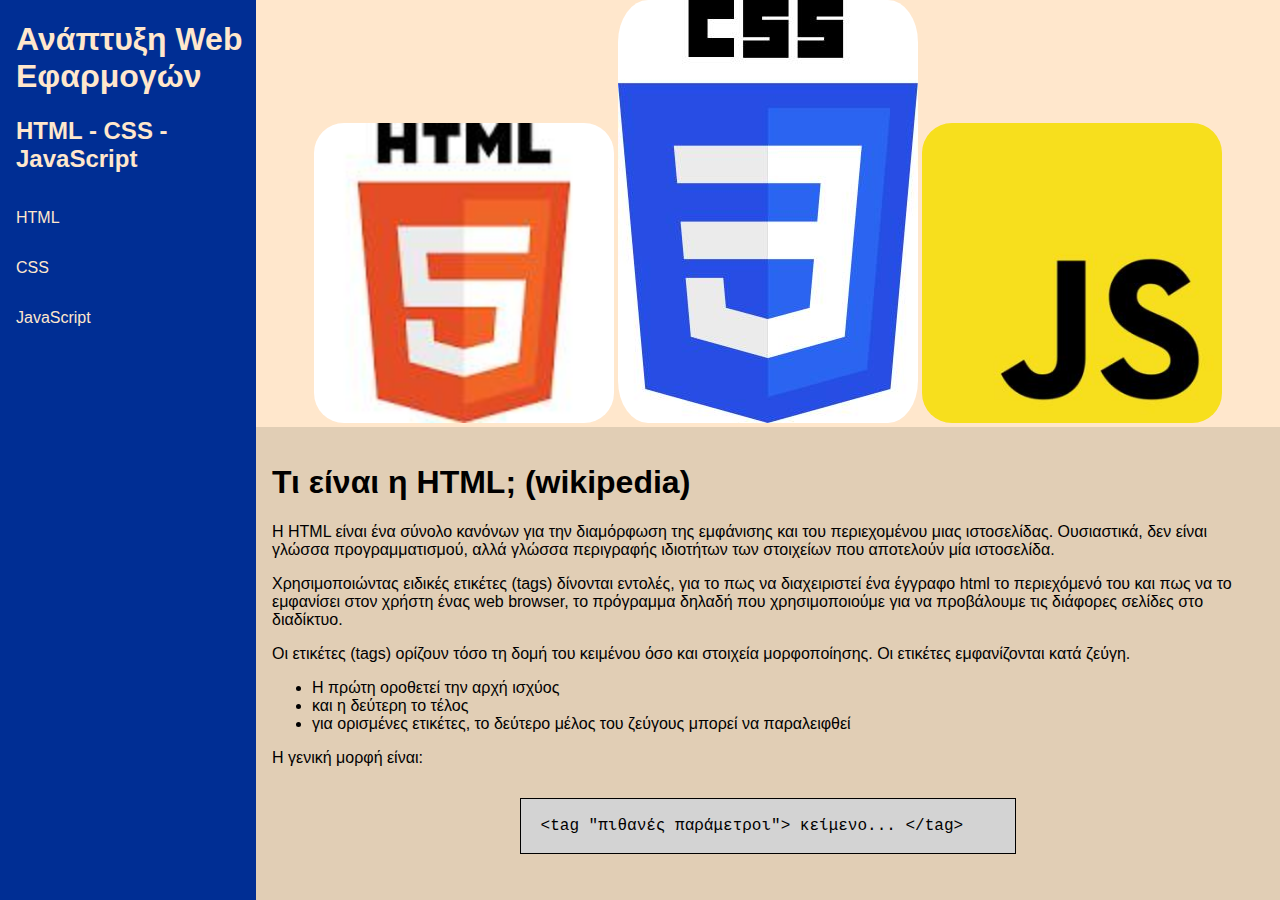
<file: webApp/style/index.html>
<!DOCTYPE html>
<html lang="en">
<head>
    <meta charset="UTF-8">
    <meta http-equiv="X-UA-Compatible" content="IE=edge">
    <meta name="viewport" content="width=device-width, initial-scale=1.0">
    <title>Document</title>
    <link rel="stylesheet" href="./main.css">
</head>
<body>

    <div class="container">
        <header>
            <div class="header-title">
            <h1>Ανάπτυξη Web Εφαρμογών</h1>
            <h2>HTML - CSS - JavaScript</h2>
            </div>
            <input class="side-menu" type="checkbox" id="side-menu">
            <label class="hamb" for="side-menu">
                <span class="hamb-line"></span>
            </label>
            <nav class="active">
                <ul>
                <li><a href="#html">HTML</a></li>
                <li><a href="#css">CSS</a></li>
                <li><a href="#javascript">JavaScript</a></li> 
                </ul>
            </nav>
        </header>

        <main>

            <div class="banner">
                <img class="banner-images" src="../img/9f01669c-1a51-4a9c-8e97-47e1e55aefe3.jpg" alt="">
                <img class="banner-images" src="../img/0c29ed8c-0a58-4480-b1d2-f9957763717a.jpg" alt="">
                <img class="banner-images" src="../img/4dc34fdd-8a49-4094-8956-510fd96f0edf.jpg" alt="">
            </div>

            <section id="html" class="bgcolor-beige">

                <h1>Τι είναι η HTML; (wikipedia)</h1>

                <p>Η HTML είναι ένα σύνολο κανόνων για την διαμόρφωση της εμφάνισης και του περιεχομένου μιας ιστοσελίδας. Ουσιαστικά, δεν είναι γλώσσα προγραμματισμού, αλλά γλώσσα περιγραφής ιδιοτήτων των στοιχείων που αποτελούν μία ιστοσελίδα.</p>

                <p>Χρησιμοποιώντας ειδικές ετικέτες (tags) δίνονται εντολές, για το πως να διαχειριστεί ένα έγγραφο html το περιεχόμενό του και πως να το εμφανίσει στον χρήστη ένας web browser, το πρόγραμμα δηλαδή που χρησιμοποιούμε για να προβάλουμε τις διάφορες σελίδες στο διαδίκτυο.</p>

                <p>Οι ετικέτες (tags) ορίζουν τόσο τη δομή του κειμένου όσο και στοιχεία μορφοποίησης. Οι ετικέτες εμφανίζονται κατά ζεύγη.</p>
                
                <ul>
                    <li> Η πρώτη οροθετεί την αρχή ισχύος</li>
                    <li>και η δεύτερη το τέλος</li>
                    <li>για ορισμένες ετικέτες, το δεύτερο μέλος του ζεύγους μπορεί να παραλειφθεί</li>
                </ul>

                <p>
                    Η γενική μορφή είναι: 
                <pre>
                    <code>
 &lt;tag "πιθανές παράμετροι"&gt; κείμενο... &lt;/tag&gt;
                    </code> 
                </pre>
                </p>

                        

                Για να δημιουργηθεί ένα αρχείο html, αρκεί ένα αρχείο απλού κειμένου, το οποίο θα έχει κατάληξη .html ή .htm και το αρχείο αυτό να περιέχει τις επιθυμητές εντολές με τις ανάλογες παραμέτρους τους.
            </section>

            <section id="css"> 
                <h1>Τι είναι η γλώσσα CSS; (wikipedia)</h1>


                <p> Η CSS, αρχικά των λέξεων Cascading Style Sheets, είναι μια γλώσσα σήμανσης για τον καθορισμό της μορφής και εμφάνισης εγγράφων HTML. Περιλαμβάνει κανόνες που καθορίζουν τη διάταξη και τη μορφοποίηση των στοιχείων ενός εγγράφου HTML.</p>

                <p> Η χρήση ενός συνόλου κανόνων CSS γίνεται συνήθως με σύνδεση του αντίστοιχου αρχείου με επέκταση .css μέσα στο έγγραφο HTML με έναν από τους παρακάτω τρόπους:</p>

                <ul>
                <li> με την ετικέτα link, μέσα στην ετικέτα head</li>
                    <li> με ενσωμάτωση των κανόνων στο έγγραφο HTML με την ετικέτα style</li>
                </ul>
                
                <pre>
                <code>
 &lt;link rel='stylesheet' media='screen' href='to‐styl‐mou.css'&gt;

 &lt;style&gt; h1 { color: red; } &lt;/style&gt;
                </code>
                </pre>        

                <p> Οι κανόνες μορφοποίησης CSS συντάσσονται σε μορφή απλού κειμένου και αποτελούνται από έναν «επιλογέα» και κανόνες (μέσα σε αγκύλες) που διαχωρίζονται από το ελληνικό ερωτηματικό «;» και αποτελούνται από ζεύγη ονομάτων και τιμών χωρισμένα με άνω κάτω τελεία «:».</p>
                <pre>
                  <code>
 p { 
 color: green; 
 border‐bottom: 1px solid black; 
 padding: 10px; 
 }
                  </code>  
                </pre>

                <p> Το παραπάνω παράδειγμα καθορίζει ότι όλες οι παράγραφοι (p) θα έχουν:</p>
                <ul>
                    <li>χρώμα κειμένου πράσινο,</li>
                    <li>κάτω περίγραμμα πάχους 1 pixel,</li>
                    <li>και περιθώριο 10 pixel από κάθε πλευρά της παραγράφου</li>
                </ul>

                <p> Οι «επιλογείς» είναι ονόματα ετικετών της γλώσσας HTML (όπως P, H1, div) αλλά συνήθως χρησιμοποιούνται σε συνδυασμό με κλάσεις (ιδιότητα class των ετικετών) ή κωδικούς αναγνώρισης (ιδιότητα id των ετικετών).</p>

                <p> Οι κλάσεις ομαδοποιούν κάποια στοιχεία, ενώ οι κωδικοί αναγνώρισης χρησιμοποιούνται για τον μοναδικό προσδιορισμό κάποιων στοιχείων.</p>

                <p> Παράδειγμα συνδυασμού επιλογέα με κωδικό αναγνώρισης:</p>
                
                <pre>
                <code>
 p#title { 
 color: red; 
 font‐size: 20px; 
 }
                </code>
                </pre>          

                <p>Το παραπάνω παράδειγμα καθορίζει ότι για την παράγραφο με κωδικό αναγνώρισης title, το χρώμα γραμμάτων θα είναι κόκκινο και το μέγεθος 20pixel.</p>

                <p>Παράδειγμα συνδυασμού επιλογέα με κλάση:</p>

                <pre>
                <code>
  p.myparagraph { 
  padding‐left: 20px; 
  border‐left: 2px; 
  }
                </code>
                </pre>  
                        

        

                <p> Το παραπάνω παράδειγμα καθορίζει ότι για όλες τις παραγράφους με κλάση myparagraph θα υπάρχει περιθώριο αριστερά 20pixel και περίγραμμα αριστερά 2pixel.</p>
            </section>

            <section id="javascript">
                <h1>Τι είναι η γλώσσα Javascript; (wikipedia)</h1>
                <p>Η JavaScript (JS) είναι διερμηνευμένη γλώσσα προγραμματισμού για ηλεκτρονικούς υπολογιστές. Αρχικά αποτέλεσε μέρος της υλοποίησης των φυλλομετρητών Ιστού, ώστε τα σενάρια από την πλευρά του πελάτη (client-side scripts) να μπορούν να επικοινωνούν με τον χρήστη, να ανταλλάσσουν δεδομένα ασύγχρονα και να αλλάζουν δυναμικά το περιεχόμενο του εγγράφου που εμφανίζεται.</p>
                <p>Η JavaScript είναι μια γλώσσα σεναρίων που βασίζεται στα πρωτότυπα (prototype-based), είναι δυναμική, με ασθενείς τύπους και έχει συναρτήσεις ως αντικείμενα πρώτης τάξης. Η σύνταξή της είναι επηρεασμένη από τη C. Η JavaScript αντιγράφει πολλά ονόματα και συμβάσεις ονοματοδοσίας από τη Java, αλλά γενικά οι δύο αυτές γλώσσες δε σχετίζονται και έχουν πολύ διαφορετική σημασιολογία. Οι βασικές αρχές σχεδιασμού της JavaScript προέρχονται από τις γλώσσες προγραμματισμού Self και Scheme. Είναι γλώσσα βασισμένη σε διαφορετικά προγραμματιστικά παραδείγματα (multi-paradigm), υποστηρίζοντας αντικειμενοστρεφές, προστακτικό και συναρτησιακό στυλ προγραμματισμού.</p>
                <p>Το πρότυπο της γλώσσας κατά τον οργανισμό τυποποίησης ECMA ονομάζεται ECMAscript</p>
                <h1>Δείγμα κώδικα Javascript</h1>

                <p>Ο κώδικας Javascript μιας σελίδας περικλείεται από τις ετικέτες της HTML &lt;script type="text/javascript"&gt; και &lt;/script&gt;.</p>

                <p>Για παράδειγμα, ο ακόλουθος κώδικας Javascript εμφανίζει ένα πλαίσιο διαλόγου με το κείμενο "Γεια σου, κόσμε!":</p>

                
                <pre>
                <code>
 &lt;script type="text/javascript"&gt;
 alert('Γεια σου, κόσμε!');
 &lt;/script&gt;
                </code>
                </pre>

                

            

                <p> Αν ο κώδικας Javascript περιέχει περισσότερες από μία εντολές, αυτές θα πρέπει να διαχωριστούν μεταξύ τους με το χαρακτήρα του ελληνικού ερωτηματικού ';' (δηλαδή της λατινικής άνω τελείας). Η χρήση του χαρακτήρα αυτού για την τελευταία εντολή δεν είναι απαραίτητη. Η διαχώριση των εντολών στους νεότερους φυλλομετρητές (browsers) δεν είναι απαραίτητη.</p>

                <p> Μια άλλη βασική εντολή, η window.prompt("μήνυμα προς το χρήστη"), ζητάει από το χρήστη να συμπληρώσει ένα κομμάτι μιας αίτησης απευθείας ώστε τα δεδομένα να χρησιμοποιηθούν σαν κείμενo:</p>

                <pre>
                    <code>
 &lt;script&gt;
 var firstVariable = window.prompt("PLEASE FILL IN YOUR NAME")
 alert("Your name is " + firstVariable + ".")
 &lt;/script&gt;
                    </code>
                </pre> 

                </section>   
        </main>
    </div>
</body>
</html>
</file>
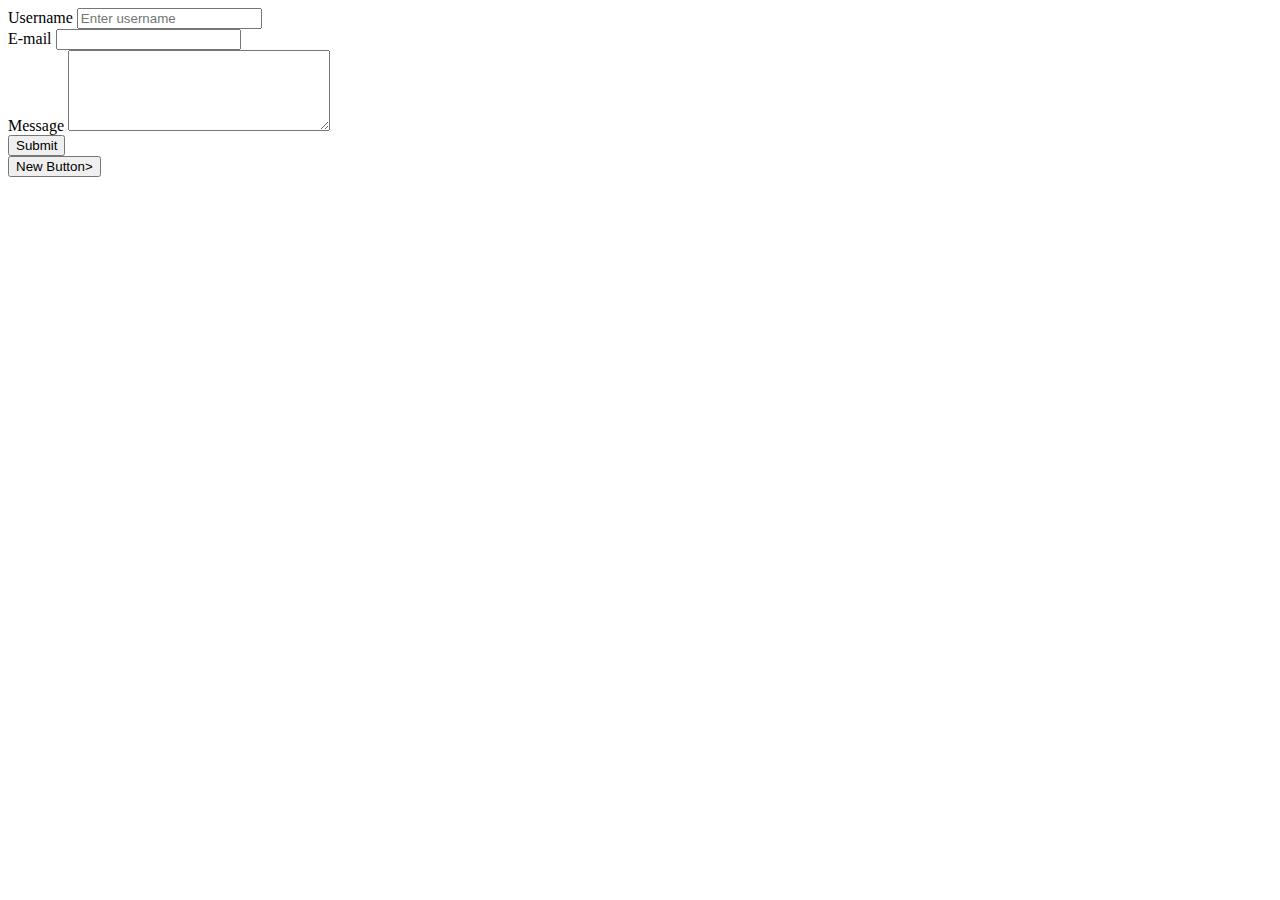
<file: chapter 1/form1.html>
<!--Version 0.1 -->
<!DOCTYPE html>
<html lang="en">
<head>
    <meta charset="UTF-8">
    <meta http-equiv="X-UA-Compatible" content="IE=edge">
    <meta name="viewport" content="width=device-width, initial-scale=1.0">
    <title>Register</title>
</head>
<body>
    
    <form>
        <div>
            <label for="Username">Username</label>
            <input type="text" id="Username" placeholder="Enter username" required>
        </div>
        <div>
            <label for="email">E-mail</label>
            <input type="email" id="email">
        </div>

        <div>
        <label for="message">Message</label>
        <textarea id="message" cols="30" rows="5"></textarea>
        </div>

        <div>
            <input type="submit" value="Submit">
        </div>

    </form>
    <button type="button">New Button>

</body>
</html>
</file>
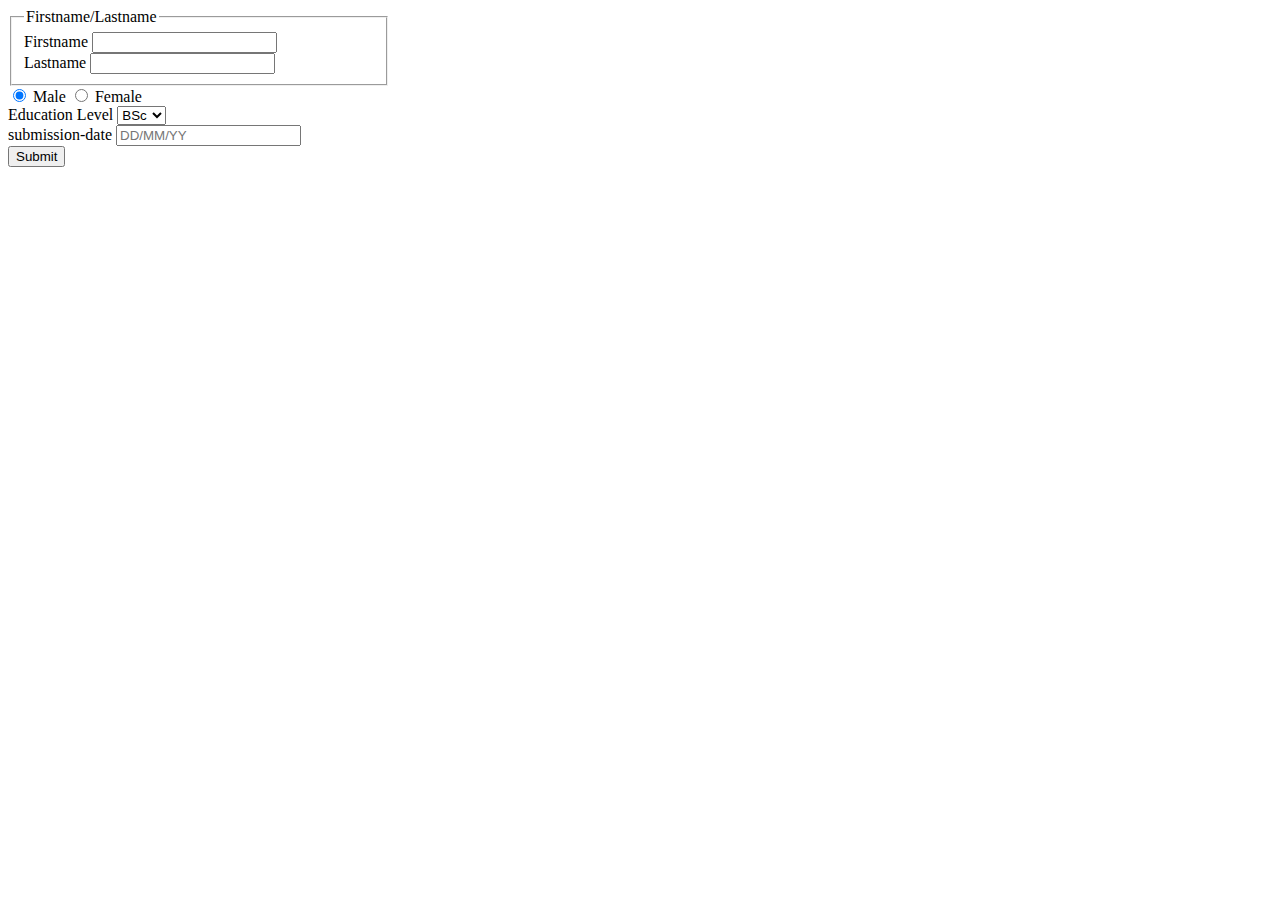
<file: chapter 1/form2.html>
<!DOCTYPE html>
<html lang="en">
<head>
    <meta charset="UTF-8">
    <meta http-equiv="X-UA-Compatible" content="IE=edge">
    <meta name="viewport" content="width=device-width, initial-scale=1.0">
    <title>Εισαγωγή Στοιχείων Εκπαιδευόμενου</title>
</head>
<body>
    
    <form>

        <fieldset style="width: 350px;">

            <legend>Firstname/Lastname</legend>
            <div>
                <label for="firstname">Firstname</label>
                <input type="text" name="firstname" id="firstname" required>
            </div>
            <div>
                <label for="lastname">Lastname</label>
                <input type="text" name="lastname" id="lastname" required>
            </div>

        </fieldset>

        <div>
            <input type="radio" name="gender" id="male" value="Male" checked>
            <label for="male">Male</label>

            <input type="radio" name="gender" id="female" value="Female">
            <label for="female">Female</label>
        </div>

        <div>
            <label for="level">Education Level</label>
            <select name="level" id="">
                <option value="1">BSc</option>
                <option value="2">MSc</option>
                <option value="3">PhD</option>
            </select>
        </div>

        <div>
            <label for="submission-date">submission-date</label>
            <input type="text" id="submission-date" placeholder="DD/MM/YY" 
            maxlength="10" pattern="^([0-2][0-9]|3[01])\/(0[1-9]|1[0-2])\/[0-9]{2}$" required>
        </div>

        <div>
            <input type="submit" value="Submit">
        </div>
    </form>
    

</body>
</html>
</file>
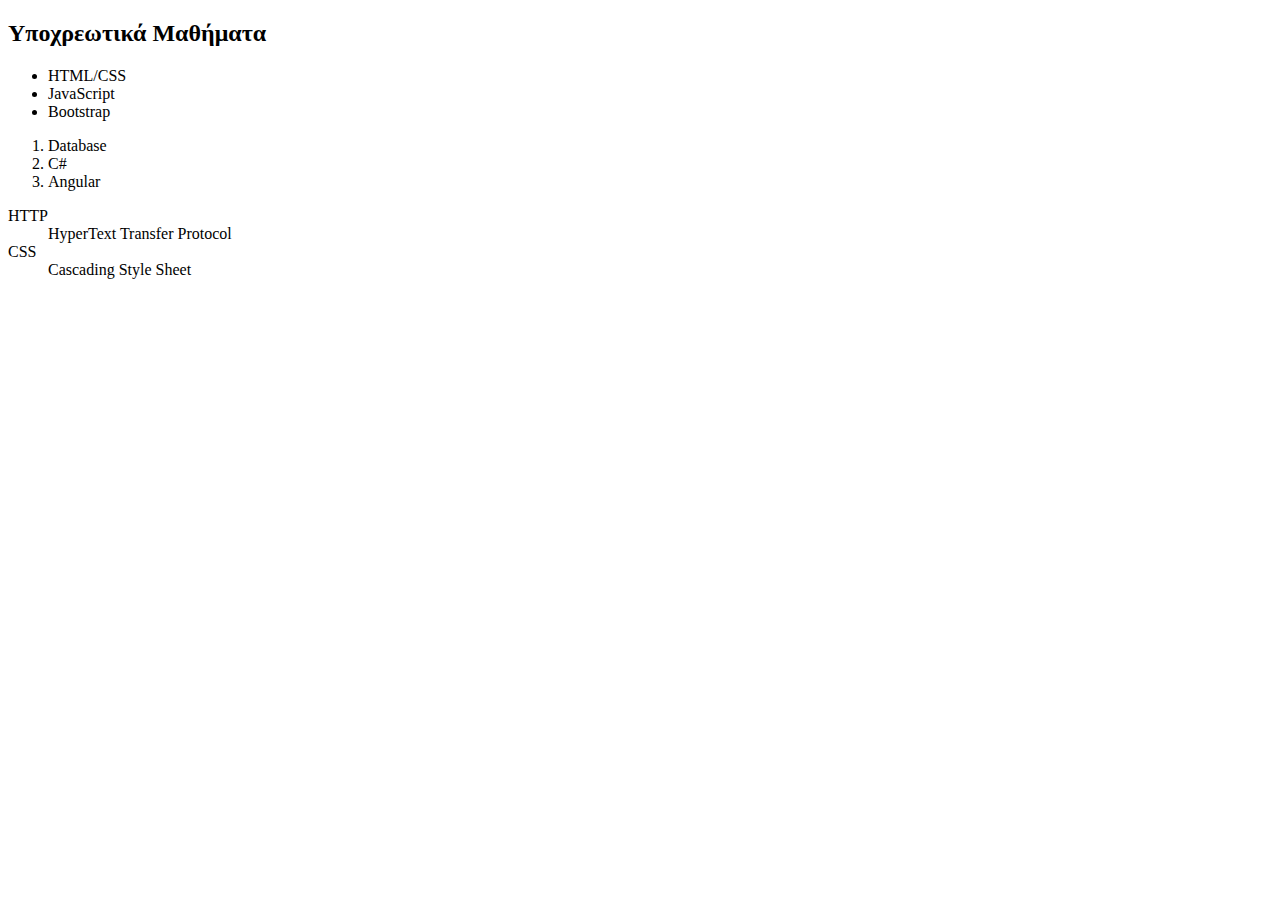
<file: chapter 1/lists.html>
<!DOCTYPE html>
<html lang="en">
<head>
    <meta charset="UTF-8">
    <meta http-equiv="X-UA-Compatible" content="IE=edge">
    <meta name="viewport" content="width=device-width, initial-scale=1.0">
    <title>Document</title>
</head>
<body>
    
<h2>Υποχρεωτικά Μαθήματα</h2>

<ul>
    <li>HTML/CSS</li>
    <li>JavaScript</li>
    <li>Bootstrap</li>
</ul>

<ol>
    <li>Database</li>
    <li>C#</li>
    <li>Angular</li>
</ol>

<dl>
    <dt>HTTP</dt>
    <dd>HyperText Transfer Protocol</dd>
    <dt>CSS</dt>
    <dd>Cascading Style Sheet</dd>
</dl>

</body>
</html>
</file>
<file: webApp/style/main.css>
:root {
    --navy:#002e94;
    --blue:#083AA9;
    --beige:#e1ceb5;
    --wedding:#ffe7cc;
}

html {
    scroll-behavior: smooth;
}

* {
    box-sizing: border-box;
}

body {
    font-family: Arial, Helvetica, sans-serif;
    margin: 0;
    padding: 0;
}

.container {
    display: flex;
    flex-direction: row;
}

header {
    background-color: var(--navy);
    color: var(--wedding);
    flex: 1 20%;
}

.header-title {
    margin-left: 1rem;
}

main {
    background-color: var(--wedding);
    flex: 2 80%;
    height: 100vh;
    overflow:scroll;
    scroll-behavior: smooth;
}

nav ul {
    width: 100%;
    padding: 0;
    margin: 0;
}

nav li {
    list-style: none;
}

nav li a {
    display: block;
    padding: 1rem;
    text-decoration: none;
    color: var(--wedding);
}

nav li a:hover{
    background-color: var(--blue);
}

.banner {
    text-align: center;
}

.banner img {
    width: 300px;
    height: auto;
    border-radius: 10%;
}

.banner-images {
    margin-left: auto;
    margin-right: auto;
}

code {
    font-family: 'Courier New', Courier, monospace;
    background-color: lightgray;
    border: 1px solid black;
    display: block;
    width: 50%;
    margin-left: auto;
    margin-right: auto;
    padding-left: 10px;
}

pre {
    white-space: pre-wrap;
}

.bgcolor-beige {
    background-color: var(--beige);
}

section {
    padding: 1rem;
}

.hamb {
    position: absolute;
    top: 5rem;
    right: 1rem; 
    cursor: pointer;
    padding: 10px;
}

.hamb-line {
    background: white;
    display: none;
    height: 2px;
    position: relative;
    width: 30px;
}

.hamb-line::before,
.hamb-line::after{
    background: white;
    content:'';
    display: block;
    height: 100%;
    position: absolute;
    width: 100%;
    transition: all .2s ease-out;
}

.hamb-line::before {
    top: 5px;
}

.hamb-line::after {
    top: -5px;
}

.side-menu {
    display: none;
}

.side-menu:checked ~ nav.active {
    display: flex;
}

.side-menu:checked ~ .hamb .hamb-line {
    background: transparent;
}

.side-menu:checked ~ .hamb .hamb-line::before {
    transform: rotate(-45deg);
    top:0;
}

.side-menu:checked ~ .hamb .hamb-line::after {
    transform: rotate(45deg);
    top:0;
}

@media screen and (max-width:600px){
    .container {
        flex-direction: column;
    }

    header {
        position: fixed;
        width: 100%;
    }

    nav li {
        text-align: center;
    }

    .hamb-line {
        display: block;
    }

    nav.active {
        display: none;
    }

    main {
        overflow: auto;
    }
}
</file>
